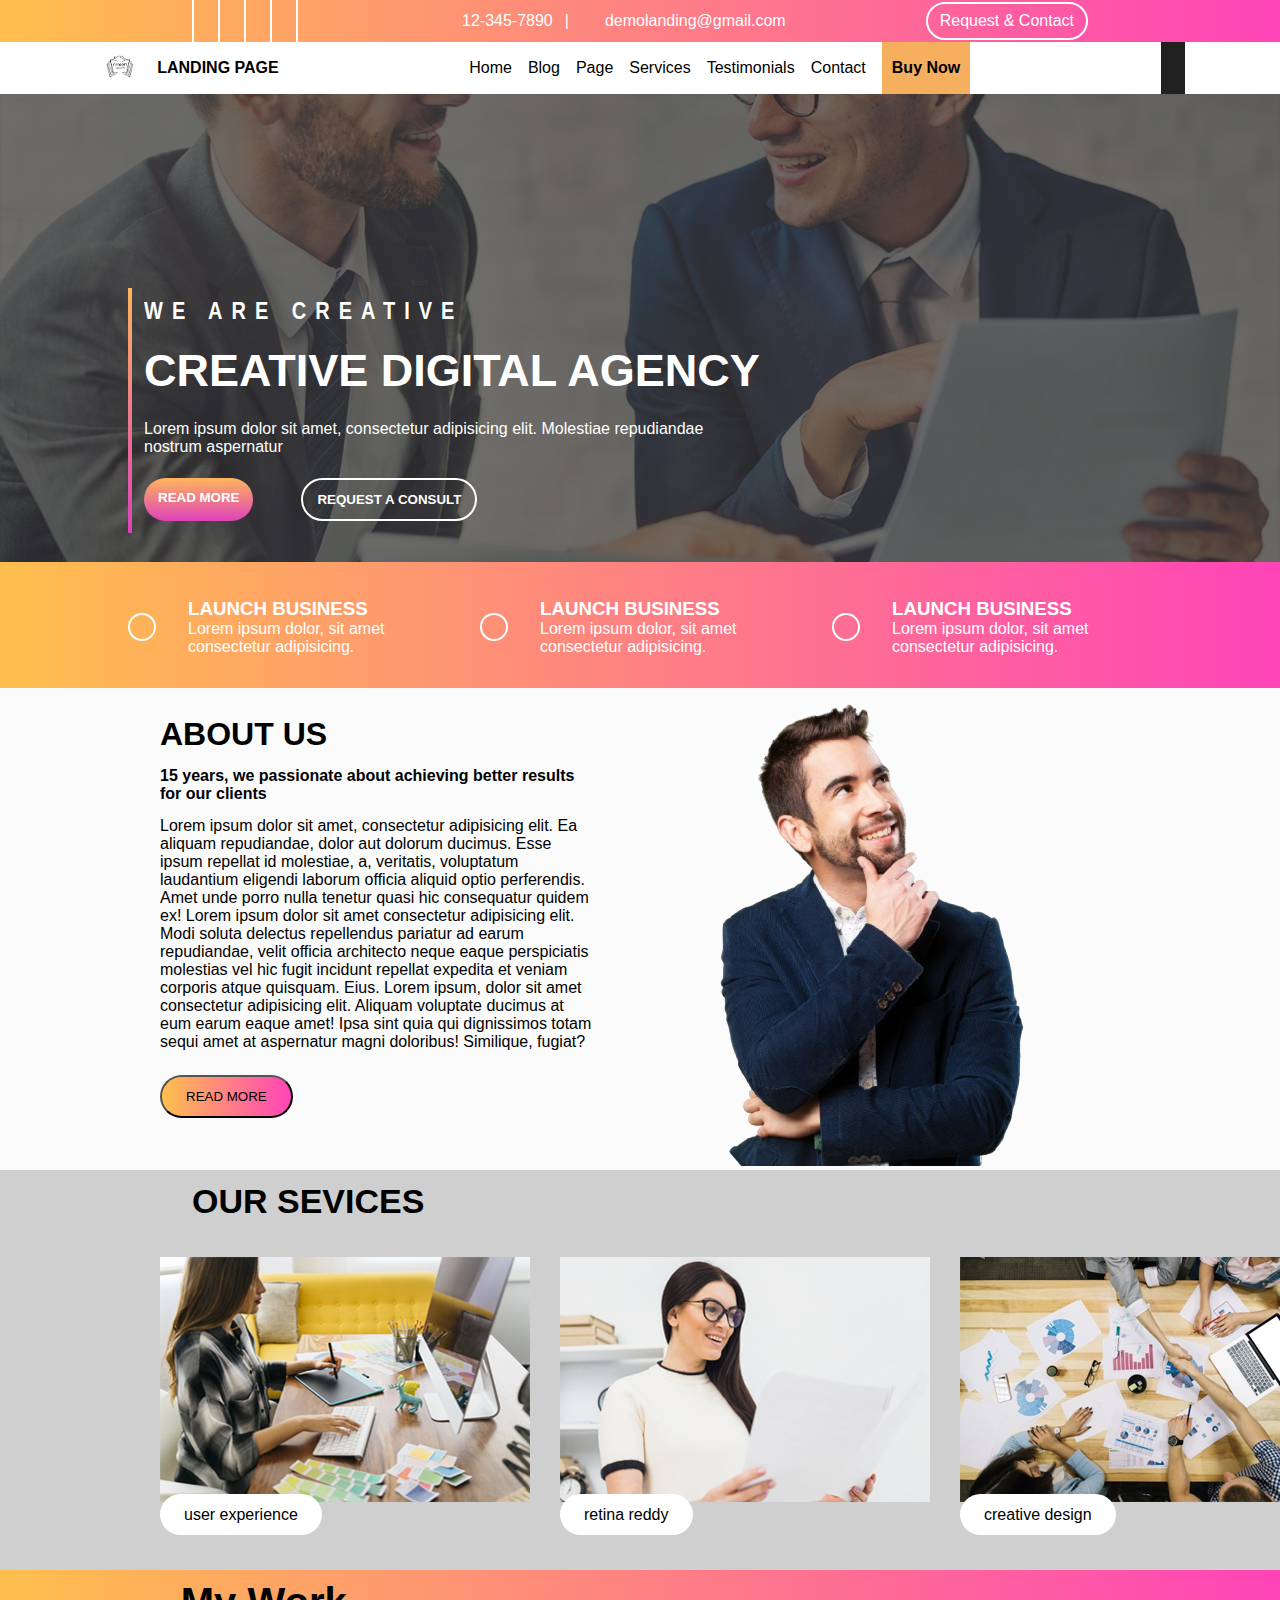
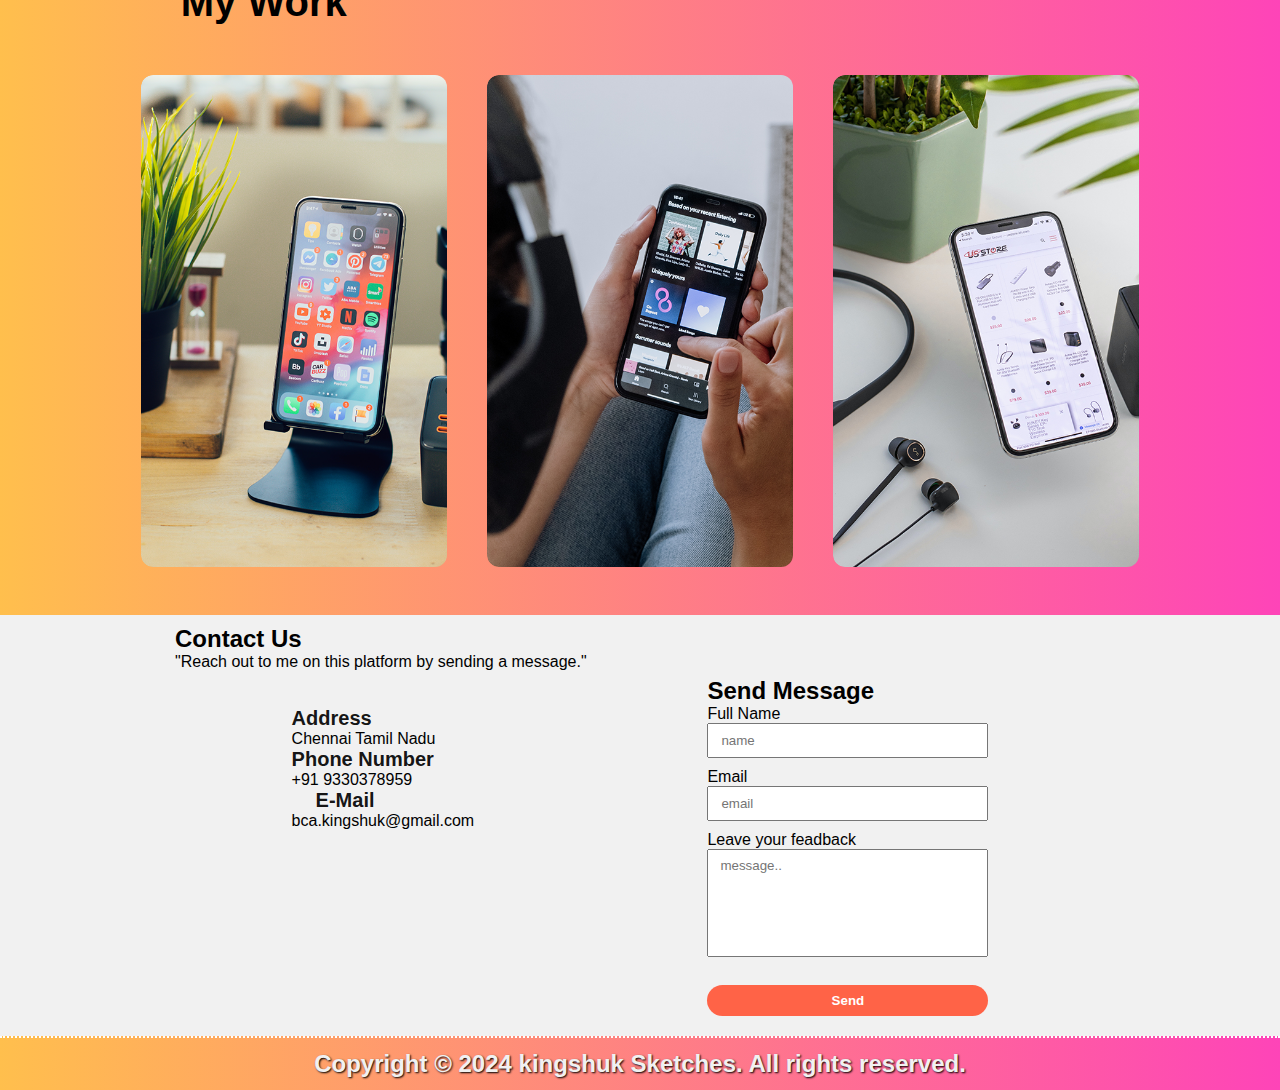
<file: Task1/index.html>
<!DOCTYPE html>
<html lang="en">

<head>
    <meta charset="UTF-8">
    <meta name="viewport" content="width=device-width, initial-scale=1.0">
    <title>Document</title>
    <link rel="stylesheet" href="https://cdnjs.cloudflare.com/ajax/libs/font-awesome/6.6.0/css/all.min.css"
        integrity="sha512-Kc323vGBEqzTmouAECnVceyQqyqdsSiqLQISBL29aUW4U/M7pSPA/gEUZQqv1cwx4OnYxTxve5UMg5GT6L4JJg=="
        crossorigin="anonymous" referrerpolicy="no-referrer" />
    <link rel="preconnect" href="https://fonts.googleapis.com">
    <link rel="stylesheet" href="style.css">
    <link rel="stylesheet" href="utility.css">
</head>

<body>
    <div id="Header-Section">
        <div class="links">
            <i class="fa-brands fa-twitter border border2"></i>
            <i class="fa-brands fa-instagram border"></i>
            <i class="fa-brands fa-facebook-f border"></i>
            <i class="fa-brands fa-linkedin-in border"></i>
        </div>
        <div class="contact">
            <i class="fa-solid fa-phone "></i>
            <p>12-345-7890</p>
            <p class="fa-solid">|</p>
            <i class="fa-solid fa-envelope-open"></i>
            <p>demolanding@gmail.com</p>
        </div>
        <a href="#">Request & Contact</a>
    </div>
    <div class="index">
        <div class="nav-icon">
            <img src="images/CODESOFT.png" alt="">
            <span class="text1">LANDING PAGE</span>
        </div>
        <div class="nav-item">
            <a href="#" class="icon home">Home
            </a>
            <a href="#" class="icon blog">Blog
            </a>

            <a href="#" class="icon page">Page
            </a>

            <a href="#" class="icon Services">Services
            </a>

            <a href="#" class="icon Testimonials">Testimonials
            </a>

            <a href="#" class="icon contact">Contact
            </a>

            <a href="#" class="icon buy"> Buy Now</a>
        </div>
        <div class="searchbar">
            <input type="search" placeholder=""><a href=""><i class="fa-solid fa-magnifying-glass"></i></a>
        </div>
    </div>
    <div class="main-conatainer">
        <div class="back">
            <img src="images/slide1.jpg" alt="">
        </div>
        <div class="details">
            <h4>WE ARE CREATIVE</h4>
            <h3>CREATIVE DIGITAL AGENCY</h3>
            <p>Lorem ipsum dolor sit amet, consectetur adipisicing elit. Molestiae repudiandae nostrum aspernatur</p>
            <div class="details-button">
                <button class="button1">READ MORE</button>
                <button class="button2">REQUEST A CONSULT</button>
            </div>
        </div>
    </div>
    <div class="child-container flex-box ">
        <i class="fa-solid fa-rocket img-size"></i>
        <div class="box1">
            <h3> LAUNCH BUSINESS</h3>
            <p>Lorem ipsum dolor, sit amet consectetur adipisicing.</p>
            </span>
        </div>
        <i class="fa-solid fa-headphones img-size"></i>
        <div class="box1">
            <h3> LAUNCH BUSINESS</h3>
            <p>Lorem ipsum dolor, sit amet consectetur adipisicing.</p>
            </span>
        </div>
        <i class="fa-regular fa-clock fa-solid img-size "></i>
        <div class="box1">
            <h3> LAUNCH BUSINESS</h3>
            <p>Lorem ipsum dolor, sit amet consectetur adipisicing.</p>
            </span>
        </div>
    </div>
    <div id="about-section">
        <div class="about-section">
            <div class="right-side">
                <h3>About Us</h3>
                <h4>15 years, we passionate about achieving better results for our clients</h4>
                <p>Lorem ipsum dolor sit amet, consectetur adipisicing elit. Ea aliquam repudiandae, dolor aut dolorum
                    ducimus. Esse ipsum repellat id molestiae, a, veritatis, voluptatum laudantium eligendi laborum
                    officia aliquid optio perferendis. Amet unde porro nulla tenetur quasi hic consequatur quidem ex!
                    Lorem ipsum dolor sit amet consectetur adipisicing elit. Modi soluta delectus repellendus pariatur
                    ad earum repudiandae, velit officia architecto neque eaque perspiciatis molestias vel hic fugit
                    incidunt repellat expedita et veniam corporis atque quisquam. Eius. Lorem ipsum, dolor sit amet
                    consectetur adipisicing elit. Aliquam voluptate ducimus at eum earum eaque amet! Ipsa sint quia qui
                    dignissimos totam sequi amet at aspernatur magni doloribus! Similique, fugiat?
                </p>
                <button class="about-btn">read more</button>
            </div>
            <div class="left-side">
                <img src="images/about.png" alt="">
            </div>
        </div>
    </div>
    <div id="service">
        <h2>our sevices</h2>
        <div class="service-container">
            <div class="img1 img-size">
                <img src="images/our-services3.jpg" alt="">
                <span>user experience</span>
            </div>
            <div class="img2 img-size">
                <img src="images/our-services2.jpg" alt="">
                <span>retina reddy</span>
            </div>
            <div class="img3 img-size">
                <img src="images/our-services1.jpg" alt="">
                <span>creative design</span>
            </div>
        </div>
    </div>
    <div class="services">
        <div class="container"></div>
        <div class="sub-titles">My Work</div>
        <div class="work-list">
            <div class="work">
                <img src="images/work-1.png" alt="">
                <div class="layer">
                    <h3>Social Media App</h3>
                    <p>Lorem ipsum dolor sit amet consectetur adipisicing elit. Quo ad sint voluptatum nulla ullam
                        expedita voluptas atque quisquam maiores impedit non ipsam in ipsum veritatis, enim minima.
                        Accusantium, dolore minus.</p>
                    <a href="#"><i class="fa-solid fa-up-right-from-square"></i></a>
                </div>
            </div>
            <div class="work">
                <img src="images/work-2.png" alt="">
                <div class="layer">
                    <h3>Spotify Clone</h3>
                    <p>Lorem ipsum dolor sit amet consectetur adipisicing elit. Quo ad sint voluptatum nulla ullam
                        expedita voluptas atque quisquam maiores impedit non ipsam in ipsum veritatis, enim minima.
                        Accusantium, dolore minus.</p>
                    <a href="#"><i class="fa-solid fa-up-right-from-square"></i></a>
                </div>
            </div>
            <div class="work">
                <img src="images/work-3.png" alt="">
                <div class="layer">
                    <h3>Hotel Managaemnt </h3>
                    <p>Lorem ipsum dolor sit amet consectetur adipisicing elit. Quo ad sint voluptatum nulla ullam
                        expedita voluptas atque quisquam maiores impedit non ipsam in ipsum veritatis, enim minima.
                        Accusantium, dolore minus.</p>
                    <a href="#"><i class="fa-solid fa-up-right-from-square"></i></a>
                </div>
            </div>
        </div>
    </div>
    <div class="container-body">
        <div class="maincontainer">
            <div class="content">
                <h2>Contact Us</h2>
                <p>"Reach out to me on this platform by sending a message."</p>
                <br><br>
            </div>
            <div class="contactContainer">
                <div class="contactInfo">
                    <h2><i class="fa fa-map-marker" aria-hidden="true"></i> Address</h2>
                    <p>Chennai Tamil Nadu </p>
                    <h2><i class="fa fa-phone" aria-hidden="true"></i> Phone Number</h2>
                    <p>+91 9330378959</p>
                    <h2> <i class="fa-solid fa-envelope"></i> E-Mail</h2>
                    <p>bca.kingshuk@gmail.com</p>
                </div>
                <div class="contactForm">
                    <form action="#">
                        <h2>Send Message</h2>

                        <label for="">Full Name</label>
                        <input type="text" name="" placeholder="name" required="required">

                        <label for="">Email</label>
                        <input type="email" name="" placeholder="email" required="required">

                        <label for="">Leave your feadback</label>
                        <textarea name="" placeholder="message.." id="" cols="30" rows="6" required></textarea>
                        <br>
                        <input type="submit" value="Send">

                    </form>
                </div>
            </div>
        </div>
    </div>

    </div>
    <div class="copyright_footer">
        <div id="scroller">
            <div class="scroller_1">
                <h4>Copyright © 2024 kingshuk Sketches. All rights reserved.</h4>
            </div>
        </div>
    </div>

    </div>
</body>

</html>
</file>
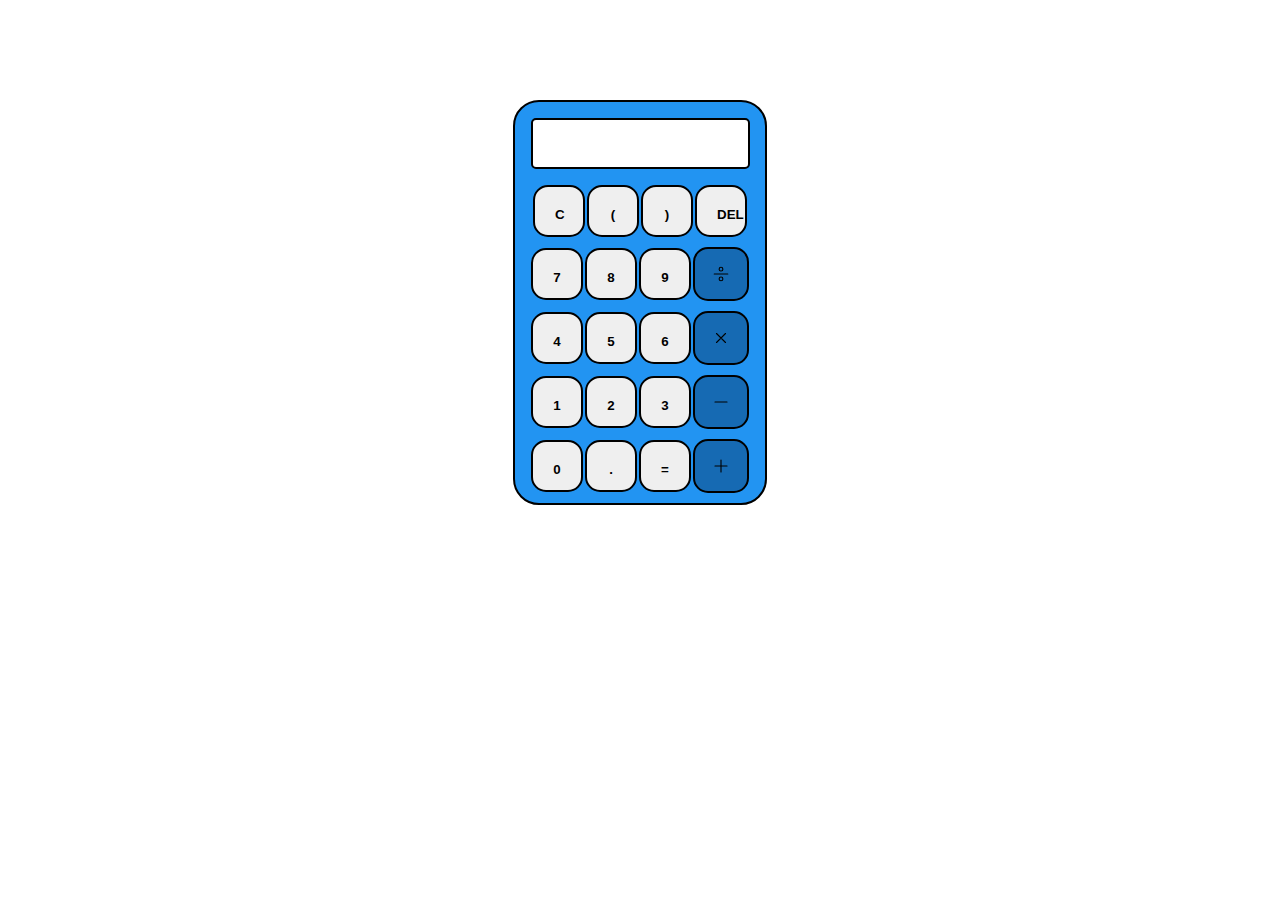
<file: Task3/index.html>
<!DOCTYPE html>
<html lang="en">

<head>
    <meta charset="UTF-8">
    <meta name="viewport" content="width=device-width, initial-scale=1.0">
    <title>Calculator</title>
    <link rel="stylesheet" href="style.css">
    <script>
        function clearDisplay() {
            document.getElementById('display').value = '';
        }

        function deleteLast() {
            let display = document.getElementById('display');
            display.value = display.value.slice(0, -1);
        }

        function appendValue(value) {
            document.getElementById('display').value += value;
        }

        function calculate() {
            let display = document.getElementById('display');
            try {
                display.value = eval(display.value);
            } catch (error) {
                display.value = 'Error';
            }
        }
    </script>
</head>

<body>
    <div class="container">
        <div class="display">
            <input type="text" id="display">
        </div>
        <div class="row">
            <input type="button" value="C" onclick="clearDisplay()">
            <input type="button" value="(" onclick="appendValue('(')">
            <input type="button" value=")" onclick="appendValue(')')">
            <input type="button" value="DEL" onclick="deleteLast()" class="del">
        </div>
        <div class="row">
            <input type="button" value="7" onclick="appendValue('7')">
            <input type="button" value="8" onclick="appendValue('8')">
            <input type="button" value="9" onclick="appendValue('9')">
            <img src="svg/divide.svg" alt="/" onclick="appendValue('/')">
        </div>
        <div class="row">
            <input type="button" value="4" onclick="appendValue('4')">
            <input type="button" value="5" onclick="appendValue('5')">
            <input type="button" value="6" onclick="appendValue('6')">
            <img src="svg/multiply.svg" alt="*" onclick="appendValue('*')">
        </div>
        <div class="row">
            <input type="button" value="1" onclick="appendValue('1')">
            <input type="button" value="2" onclick="appendValue('2')">
            <input type="button" value="3" onclick="appendValue('3')">
            <img src="svg/sub.svg" alt="-" onclick="appendValue('-')">
        </div>
        <div class="row">
            <input type="button" value="0" onclick="appendValue('0')">
            <input type="button" value="." onclick="appendValue('.')">
            <input type="button" value="=" onclick="calculate()">
            <img src="svg/add.svg" alt="+" onclick="appendValue('+')">
        </div>
    </div>

</body>

</html>
</file>
<file: Task1/style.css>
* {
    margin: 0;
    padding: 0;
    font-family: "Poppins", sans-serif;
    box-sizing: border-box;
}

body {
    background: linear-gradient(90deg, rgba(255, 191, 77, 1) 0%, rgba(254, 68, 184, 1) 100%, rgba(211, 84, 193, 1) 100%);

}

.border {
    font-size: 20px;
    border-right: 2px solid;
    padding: 12px;
}

.border2 {
    border-left: 2px solid;
}

.fa-solid {
    padding: 12px;
}

#Header-Section {
    display: flex;
    align-items: center;
    justify-content: space-between;
    margin: auto;
    gap: 1rem;
    color: white;
    width: 70%;
    margin: auto;
}

.contact {
    display: flex;
    align-items: center;
}

#Header-Section a {
    padding: 8px 12px;
    border: 2px solid white;
    border-radius: 50px;
    color: white;
    text-decoration: none;
}

/* ------------------------NavBar-------------------------- */
.index {
    position: relative;
    display: flex;
    justify-content: space-around;
    background: #fff;
    min-height: 20px;
}

.nav-icon {
    display: flex;
    gap: 12px;
}

.nav-icon img {
    width: 50px;
    height: 50px;
}

.nav-icon .text1 {
    display: flex;
    align-items: center;
    font-weight: 700;
}

.nav-item {
    display: flex;
    gap: 1rem;
    align-items: center;
}

.icon {
    text-decoration: none;
    color: #000;
    font-weight: 500;
    font-style: bold;
}

.buy {
    background: #f5af5f;
    padding: 17px 10px;
    font-weight: 600;
}

.searchbar {
    background: #212121;
    max-height: 53px;
}

input[type="search"] {
    outline: none;
    border: none;
    background: #212121;
    width: 0;
}

.searchbar i {
    display: flex;
    color: #fff;
    padding: 0px 3px;
}

.main-container {
    position: relative;
    min-height: 70vh;
    width: 70%;
    margin: auto;

}

.back {
    z-index: -1;
}

.back img {
    position: relative;
    width: 100%;
    height: auto;
}

.details {
    display: flex;
    flex-direction: column;
    border-image: linear-gradient(to bottom, #feb65c 0%, #de42ba 100%);
    border-left: 4px solid transparent;
    gap: 1.4rem;
    color: #fff;
    padding: 12px;
    border-image-slice: 1;
    position: absolute;
    top: 32%;
    left: 10%;
    max-width: 645px;
}

.details h4 {
    font-weight: 600;
    letter-spacing: 9px;
    transform: scaleY(1.2);
    font-size: 20px;
}

.details h3 {
    font-size: 45px;
}

.details button {
    display: flex;
    max-width: 182px;
    padding: 12px 14px;
}

.details-button {
    display: flex;
    gap: 3rem;
}

.button1 {
    background: linear-gradient(to bottom, #feb65c 0%, #de42ba 100%);
    border-radius: 25px;
    border: none;
    color: #fff;
    font-weight: 700;
}

.button2 {
    background: transparent;
    outline: none;
    border-radius: 25px;
    color: #fff;
    border: 2px solid #fff;
    font-weight: 700;
}

.child-container {
    display: flex;
    justify-content: center;
    align-items: center;
    color: #fff;
    gap: 2rem;
    margin-top: 2rem;
    width: 80%;
    margin: 32px auto;

}

.child-container i {
    border: 2px solid;
    border-radius: 50%;
    align-items: center;
}

.img-size::before {
    font-size: 34px;
}

/* ------------------about-section-------------- */

#about-section {
    width: 100%;
    background: #fbfbfb;
}

.about-section {
    display: flex;
    justify-content: center;
    max-width: 75%;
    align-items: center;
    margin: auto;
}

.right-side h3 {
    font-size: 32px;
    font-weight: bold;
    text-transform: uppercase;
}

.right-side h4 {
    padding: 14px 0;
}

.about-btn {
    text-transform: uppercase;
    padding: 12px 24px;
    border-radius: 50px;
    background: linear-gradient(90deg, rgba(255, 191, 77, 1) 0%, rgba(254, 68, 184, 1) 100%, rgba(211, 84, 193, 1) 100%);
    margin: 24px 0;
}

/* ----------------------service-container------------------------ */

#service {
    width: 100%;
    background: #cfcfcf;
    height: 25rem;
}

#service h2 {
    margin-left: 12rem;
    font-size: 34px;
    text-transform: uppercase;
    padding: 12px 0px;
}

.service-container {
    width: 75%;
    display: flex;
    justify-content: space-around;
    align-items: center;
    margin: 24px auto;
}

.img-size img {
    margin-right: 30px;
}

.img-size>span {
    background: #fff;
    padding: 12px 24px;
    border-radius: 25px;
}

/* -----------------services---------------- */
.services {
    margin: 50px 0;
    max-width: 78%;
    margin: auto;
}

.sub-titles {
    font-size: 32px;
    font-weight: 600;
    font-size: 40px;
    padding-left: 40px;
}

.container {
    margin: 10px 0;
}

.work-list {
    display: grid;
    grid-template-columns: repeat(auto-fit, minmax(250px, 1fr));
    grid-gap: 40px;
    margin-top: 50px;
}

.work {
    position: relative;
    overflow: hidden;
    border-radius: 12px;
    margin-bottom: 3rem;
}

.work img {
    display: block;
    border-radius: 12px;
    width: 400px;
    transition: transform 0.5s;
}

.layer {
    width: 100%;
    height: 0;
    background: linear-gradient(90deg, rgba(255, 190, 77, 0.511) 0%, rgba(254, 68, 183, 0.438) 100%, rgba(211, 84, 192, 0.491));
    position: absolute;
    left: 0;
    bottom: 0;
    overflow: hidden;
    display: flex;
    flex-direction: column;
    justify-content: center;
    align-items: center;
    text-align: center;
    padding: 0 40px;
    font-size: 14px;
    transition: height 0.5s;
}

.layer h3 {
    margin-bottom: 20px;
    font-weight: 500;
}

.work:hover img {
    transform: scale(1.1);
}

.work:hover .layer {
    height: 100%;
    transform: tra;
}

.layer h3 {
    font-size: 32px;
    font-weight: 600;
}

.copyright_footer {
    display: flex;
    text-align: center;
    justify-content: center;
    background-color: linear-gradient(to bottom, #feb65c 0%, #de42ba 100%);
    ;
    border-top: 2px dotted #fff;
}

#scroller {
    display: flex;
    justify-content: center;
    width: 100%;
    white-space: nowrap;
    overflow-y: hidden;
    overflow-x: auto;
}

#scroller::-webkit-scrollbar {
    display: none;
}

.scroller_1 {
    display: flex;
    margin: 12px 30px;
    color: #f1f1f1;
    text-shadow: 1px 1px 2px black;
    gap: 5rem;
    font-size: 24px;
    font-weight: bold;
    animation: scroll 10s linear infinite;
}

.container-body {
    width: 100%;
    background-color: #f1f1f1;

}

.maincontainer {
    max-width: 75%;
    padding: 10px 15px;
    border-radius: 8px;
    margin-top: 25px;
    box-sizing: border-box;
    margin: auto;
}

.contactContainer {
    display: flex;
    flex-direction: row;
    justify-content: space-around;
    flex-wrap: wrap;
}

.contactInfo {
    display: flex;
    flex-direction: column;
}

.contactInfo h2 {
    color: rgba(0, 0, 0, 0.928);
    font-size: 20px;
    margin: 0;
    padding: 0;

}

.contactForm form {
    display: flex;
    flex-direction: column;
    margin-top: -30px;


}

input[type='submit'] {
    padding: 8px 12px;
    background-color: tomato;
    color: white;
    border: none;
    border-radius: 100px;
    font-weight: bold;
    cursor: pointer;
}

input[type='submit']:hover {
    background-color: #f9ad56;
}

input {
    padding: 8px 12px;
    outline: none;
    margin-bottom: 10px;
}

textarea {
    padding: 8px 12px;
    outline: none;
    margin-bottom: 10px;
    resize: none;
}
</file>
<file: Task1/utility.css>
.flex-box{
    display: flex;
    justify-content: center;
    align-items: center;
}
</file>
<file: Task3/style.css>
* {
    margin: 0;
    padding: 0;
}

.container {
    position: relative;
    max-width: 250px;
    min-height: 400px;
    border: 2px solid black;
    display: flex;
    flex-direction: column;
    align-items: center;
    margin: auto;
    top: 100px;
    background-color: #2294f2;
    border-radius: 26px;
}
.display input{
    width: 70%;
    height: 7px;
    border: 2px solid #000;
    border-radius: 5px;
    margin: 16px;
    background: #fff;
}
.row {
    display: flex;
    justify-content: center;
    align-items: center;   
    margin: 0px 12px 10px;
    gap: 2px;
}

input{
    padding: 20px;
    width: 52px;
    height: 52px;
    border: 2px solid #000;
    border-radius: 15px;
    font-weight: bold;
}

.del{
    display: flex;
    justify-content: center;
    align-items: center;

}
.row img {
    border: 2px solid black;
    padding: 16px;
    background: #011f425a;
    width: 20px;
    height: 18px;
    border-radius: 15px;
}

.clear{  
    border: 2px solid #000;
    border-radius: 15px;
}
</file>
